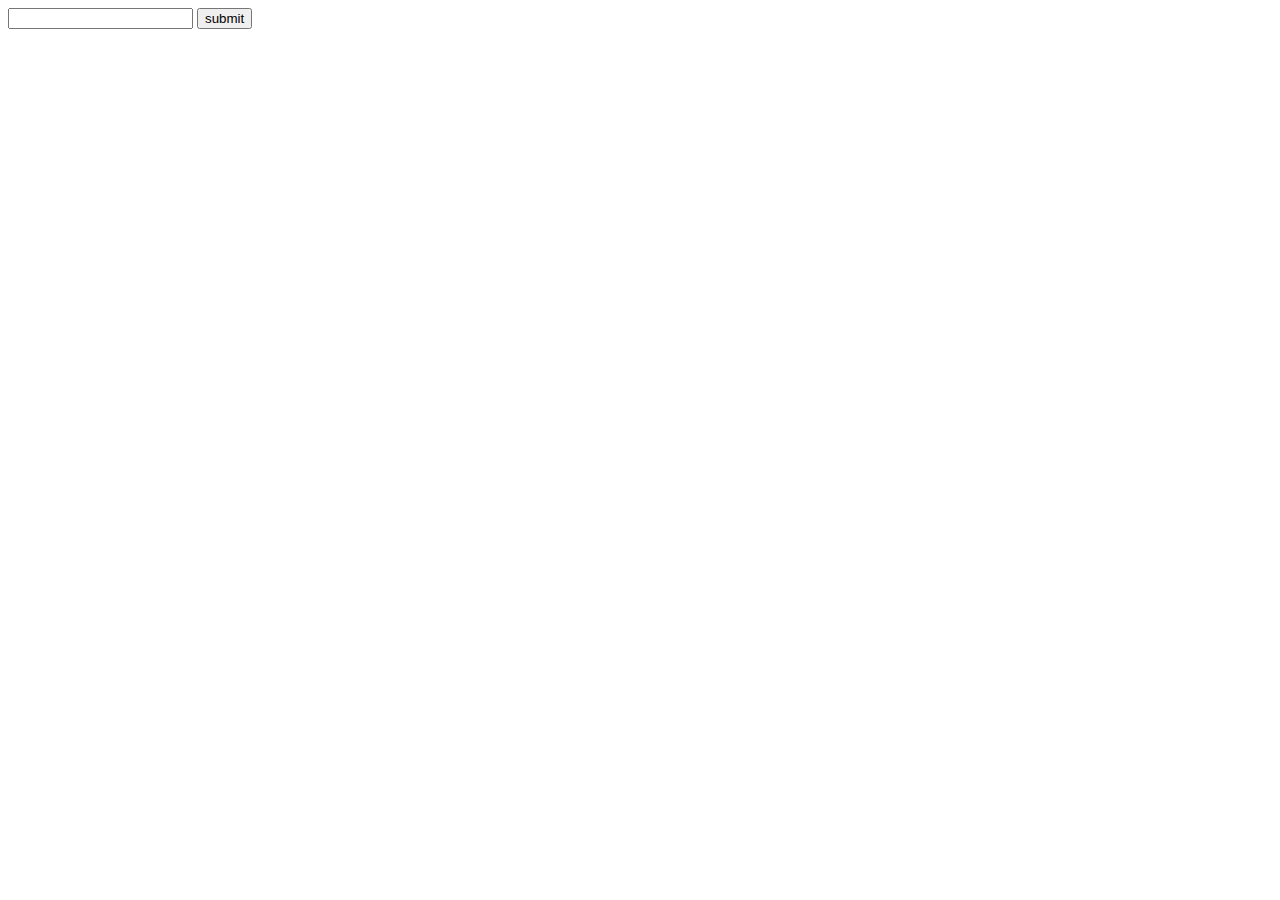
<file: ajax/index.html>
<!DOCTYPE html>
<html>
  <head>
    <meta charset="utf-8">
    <title></title>
  </head>
  <body>
    <form class="" action="http://localhost:3000/apii" method="POST">
      <input type="text" name="name" value="" />
      <button type="submit">submit</button>
    </form>
  </body>
</html>
</file>
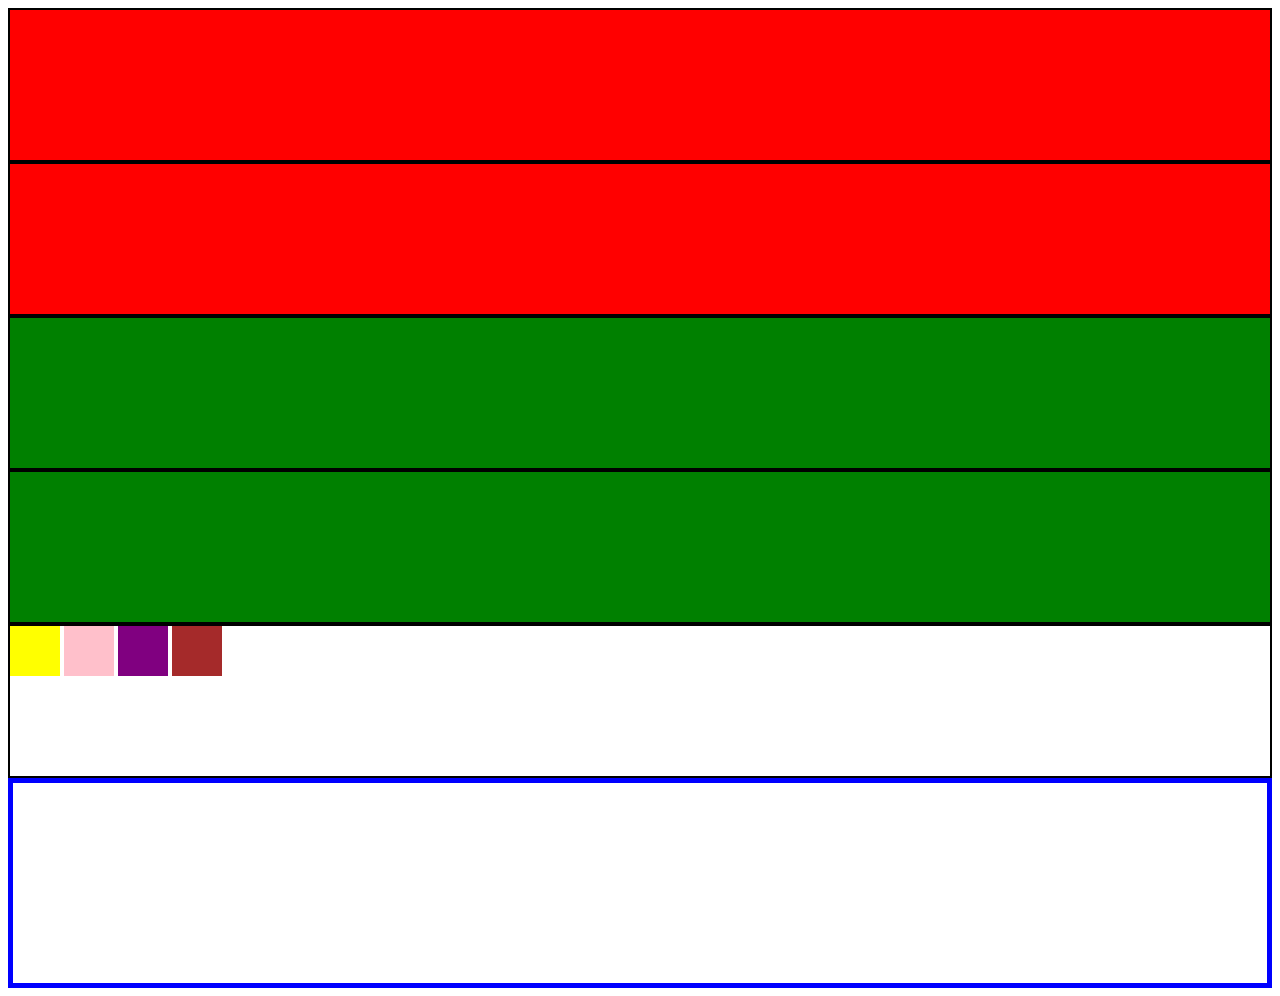
<file: css variables/index.html>
<!DOCTYPE html>
<html>

<head>
  <meta charset="utf-8">
  <link rel="stylesheet" href="style.css">
  <title></title>
</head>

<body>

  <div class="mydiv">

  </div>

  <div class="mydiv1">

  </div>

  <div class="mydiv2">

  </div>

  <div class="mydiv3">

  </div>

  <div class="div4">
    <span style="background:yellow;"></span>
    <span style="background:pink;"></span>
    <span style="background:purple;"></span>
    <span style="background:brown;"></span>
  </div>

  <div class="div5">

  </div>
<script src="./app.js" type="text/javascript">

</script>
</body>

</html>
</file>
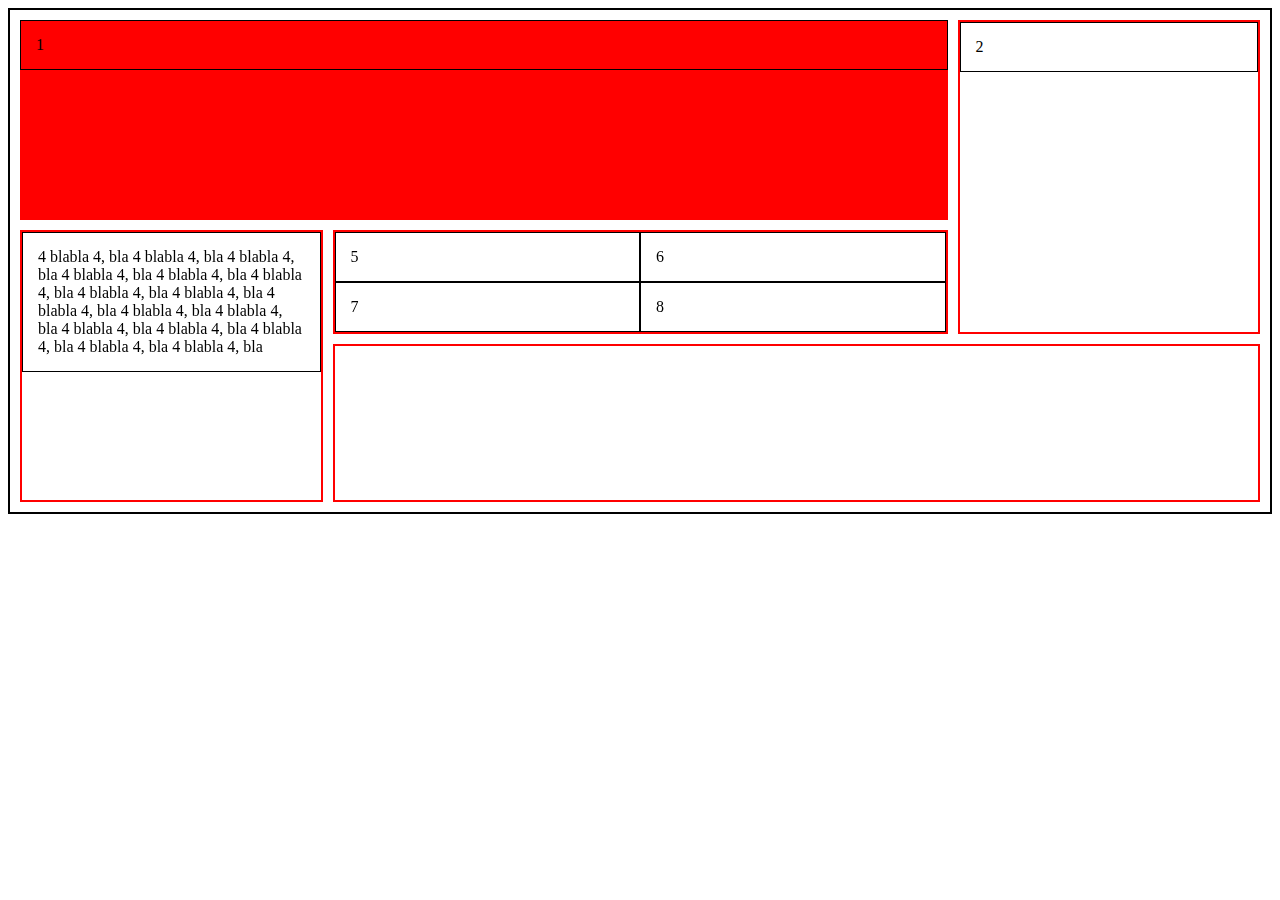
<file: grid-line/index.html>
<!DOCTYPE html>
<html>

<head>
  <meta charset="utf-8">
  <title></title>
  <link rel="stylesheet" href="style.css">
</head>

<body>

    <div class="wraper">

      <div class="one">
        <p>1</p>
      </div>
      <div class="two">
        <p>2</p>
      </div>
      <div class="three">
        <iframe width="100%" height="100%" src="https://www.youtube.com/embed/sENgdSF8ppA" frameborder="0" allow="encrypted-media" allowfullscreen></iframe>
      </div>
      <div class="four">
        <p>4 blabla 4, bla 4 blabla 4, bla 4 blabla 4, bla 4 blabla 4, bla 4 blabla 4, bla 4 blabla 4, bla 4 blabla 4, bla 4 blabla 4, bla 4 blabla 4, bla 4 blabla 4, bla 4 blabla 4, bla 4 blabla 4, bla 4 blabla 4, bla 4 blabla 4, bla 4 blabla 4, bla 4 blabla 4, bla </p>
      </div>
      <div class="five">
        <p>5</p>
        <p>6</p>
        <p>7</p>
        <p>8</p>
      </div>

    </div>

</body>

</html>
</file>
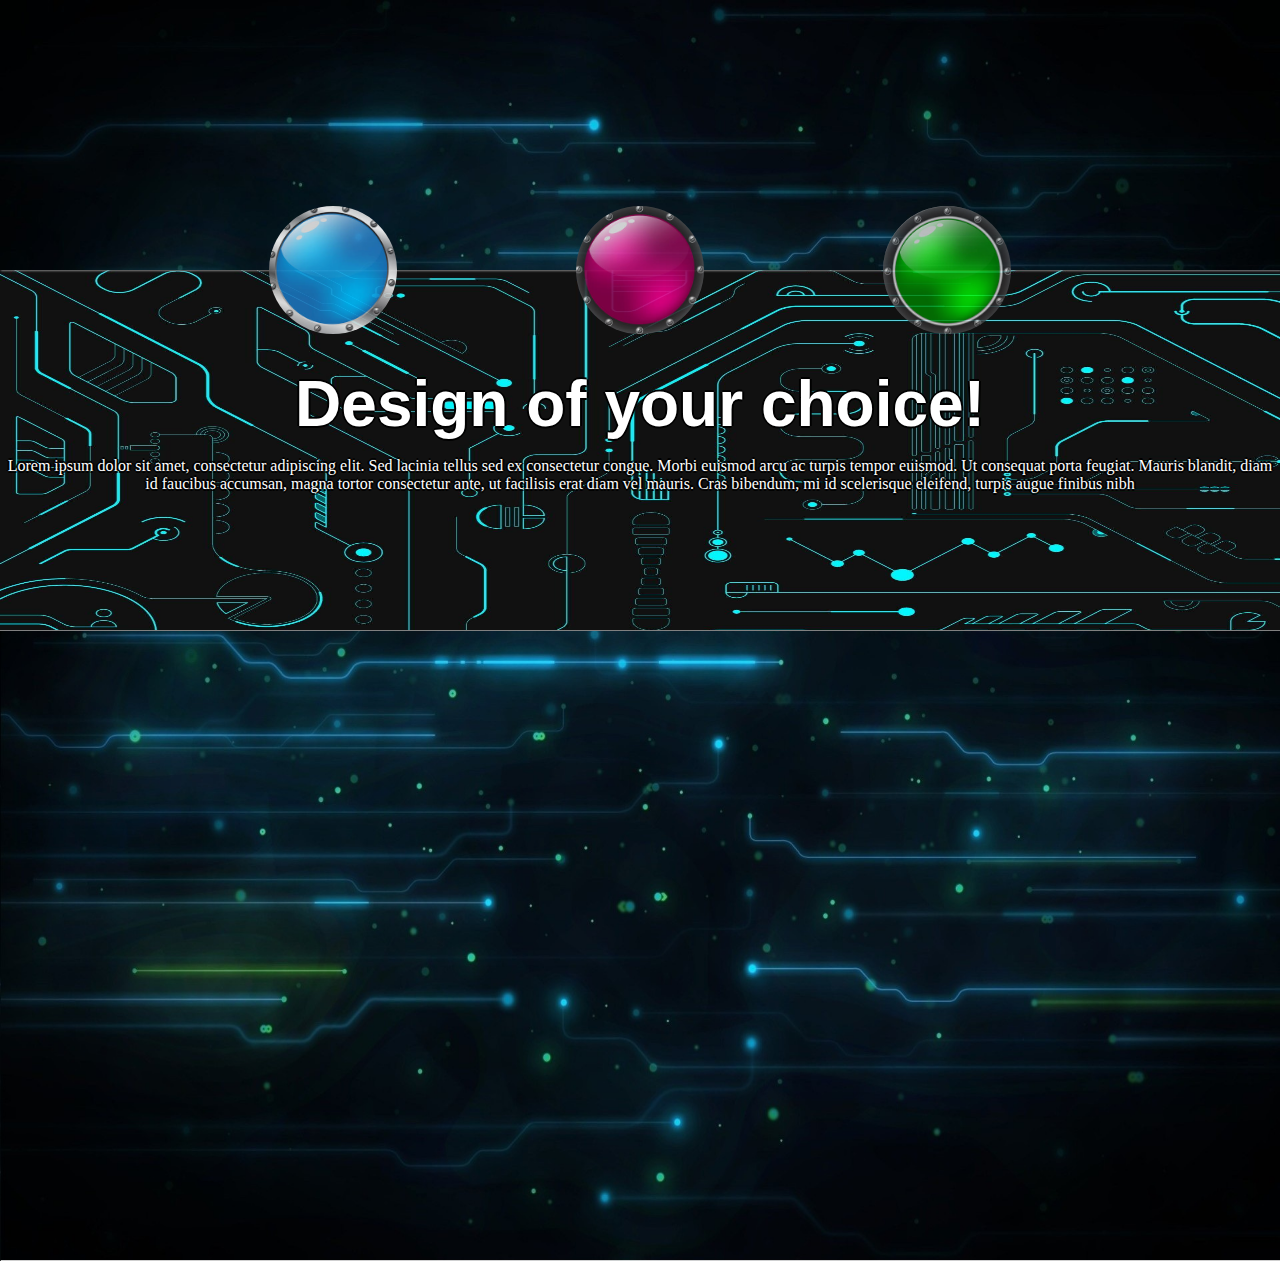
<file: port-master/index.html>
<!DOCTYPE html>
<html>
  <head>
    <meta charset="utf-8">
    <title>Port</title>
    <link rel="stylesheet" href="style.css">
  </head>
  <body>

<div class="cover-top">
  <div  class="div-one">
    <div onclick="scrolerTwo();" id="circone" class="circ">

    </div>
  </div>
  <div class="div-two">
    <div onclick="scrolerThree();" id="circtwo" class="circ">

    </div>
  </div>
  <div class="div-three">
    <div onclick="scrolerFour()" id="circthree" class="circ">

    </div>
  </div>
</div>

<div class="bottom-slider">

</div>
<div class="bottom-two">
    <h1>Design of your choice!</h1>
    <p>Lorem ipsum dolor sit amet, consectetur adipiscing elit.
       Sed lacinia tellus sed ex consectetur congue.
       Morbi euismod arcu ac turpis tempor euismod.
        Ut consequat porta feugiat.
        Mauris blandit, diam id faucibus accumsan,
         magna tortor consectetur ante, ut facilisis
         erat diam vel mauris. Cras bibendum,
          mi id scelerisque eleifend, turpis augue finibus nibh</p>
</div>

<div class="bottom-three">
  <h1>Lorem Ipsum</h1>
    <p>Lorem ipsum dolor sit amet, consectetur adipiscing elit.
       Donec gravida semper metus, eget luctus odio pellentesque non.
        Nam aliquam vulputate lorem sit amet sollicitudin. Donec eros tellus,
         bibendum in est in, facilisis facilisis mi.
         Nulla volutpat rhoncus mauris non ultrices.
       Ut eu ullamcorper nunc, et finibus nulla.</p>
</div>

<div class="bottom-four">
  <h1>Dolor Sit</h1>
    <p>Lorem ipsum dolor sit amet, consectetur adipiscing elit.
       Donec gravida semper metus, eget luctus odio pellentesque non.
        Nam aliquam vulputate lorem sit amet sollicitudin. Donec eros tellus,
         bibendum in est in, facilisis facilisis mi.</p>
</div>

    <script type="text/javascript" src="./app.js"></script>
  </body>
</html>
</file>
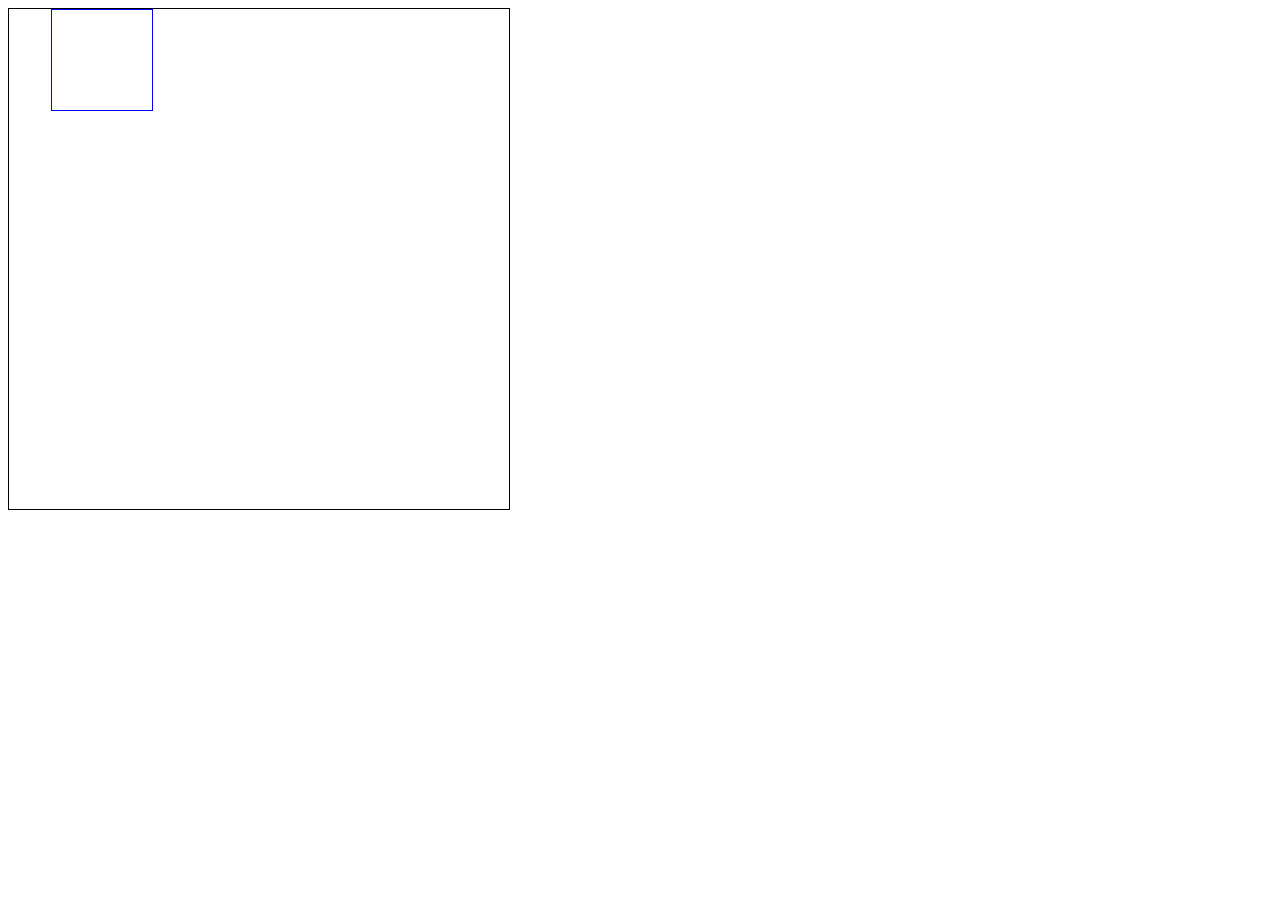
<file: reqAnimFrame/index.html>
<!DOCTYPE html>
<html>
  <head>
    <meta charset="utf-8">
    <title></title>
    <link rel="stylesheet" href="style.css">
  </head>
  <body>
      <div class="wraper">
        <div class="square">

        </div>
      </div>
      <script type="text/javascript" src="app.js">

      </script>
  </body>
</html>
</file>
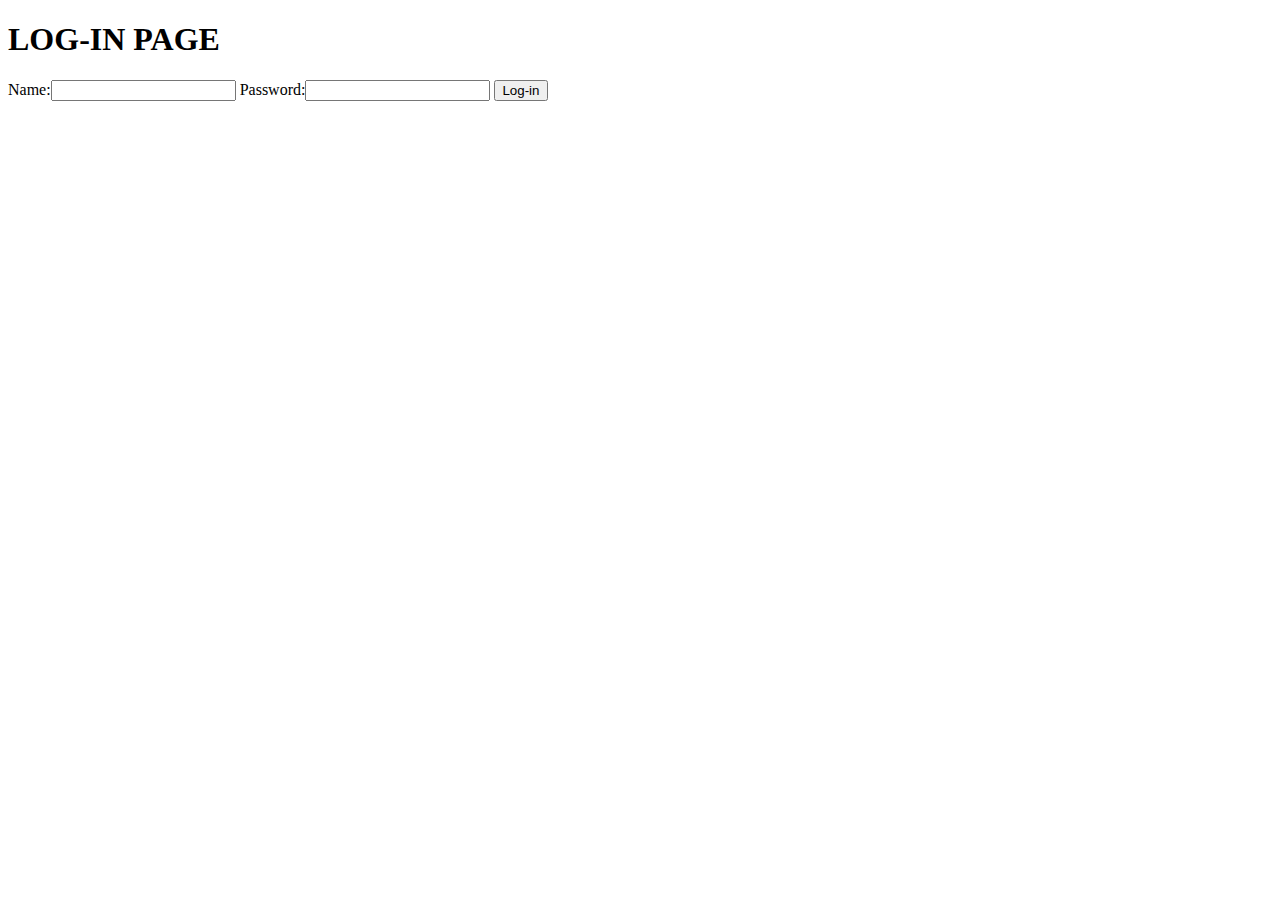
<file: ajax-two/log-in.html>
<!DOCTYPE html>
<html>
  <head>
    <meta charset="utf-8">
    <title></title>
  </head>
  <body>

    <h1>LOG-IN PAGE</h1>
    <form class="" action="http://localhost:3000/log-in-valid" method="post">
      Name:<input type="text" name="name" value="" />
      Password:<input type="password" name="password" value="">
      <button type="submit">Log-in</button>
    </form>
  </body>
</html>
</file>
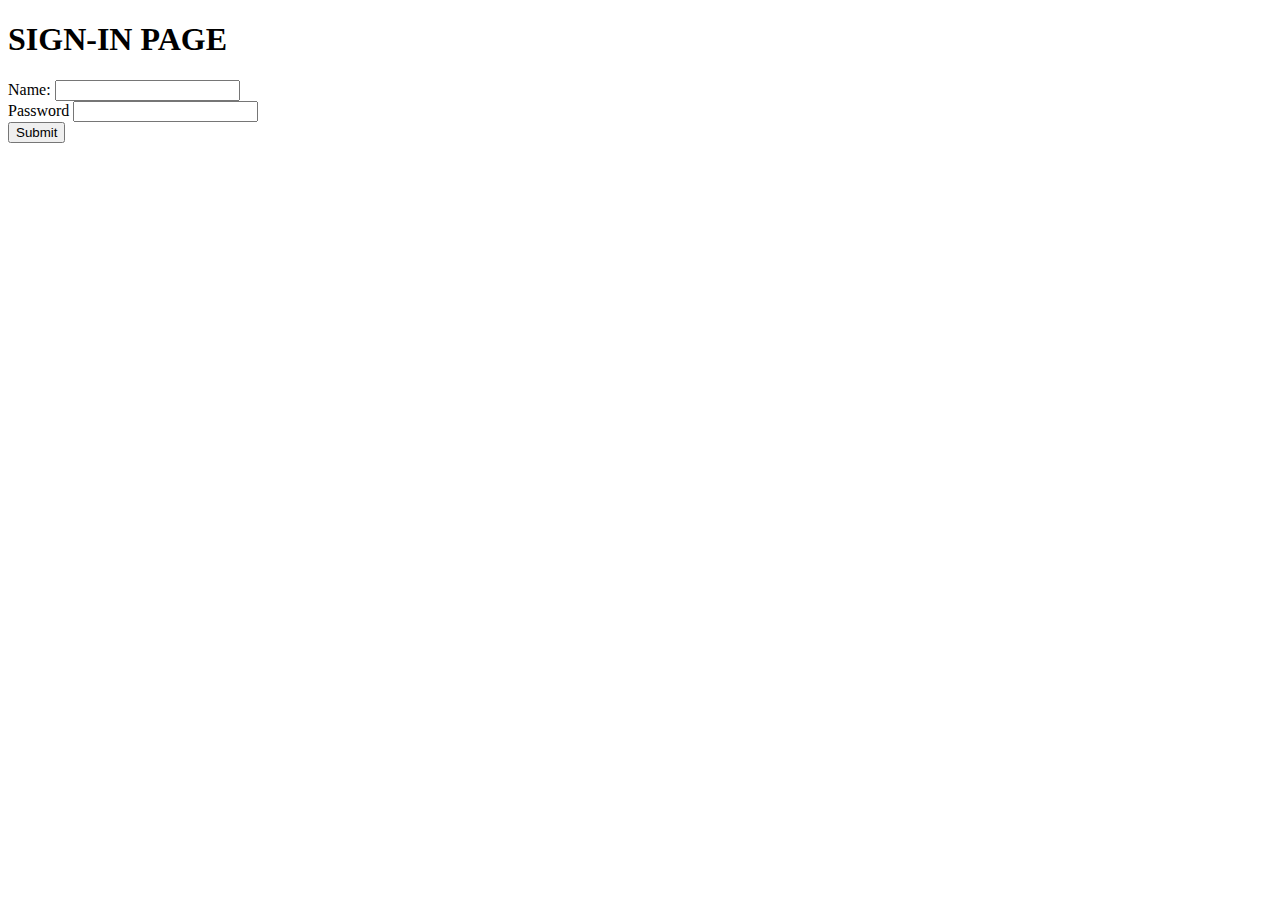
<file: ajax-two/sign-up.html>
<!DOCTYPE html>
<html>
  <head>
    <meta charset="utf-8">
    <title>sign up</title>
  </head>
  <body>
    <h1>SIGN-IN PAGE</h1>
    <form class="" action="http://localhost:3000/sign-up-action" method="post">
      Name: <input type="text" name="name" value="" /> <br>
      Password <input type="password" name="password" value="" /> <br>
      <button type="submit">Submit</button>
    </form>
  </body>
</html>
</file>
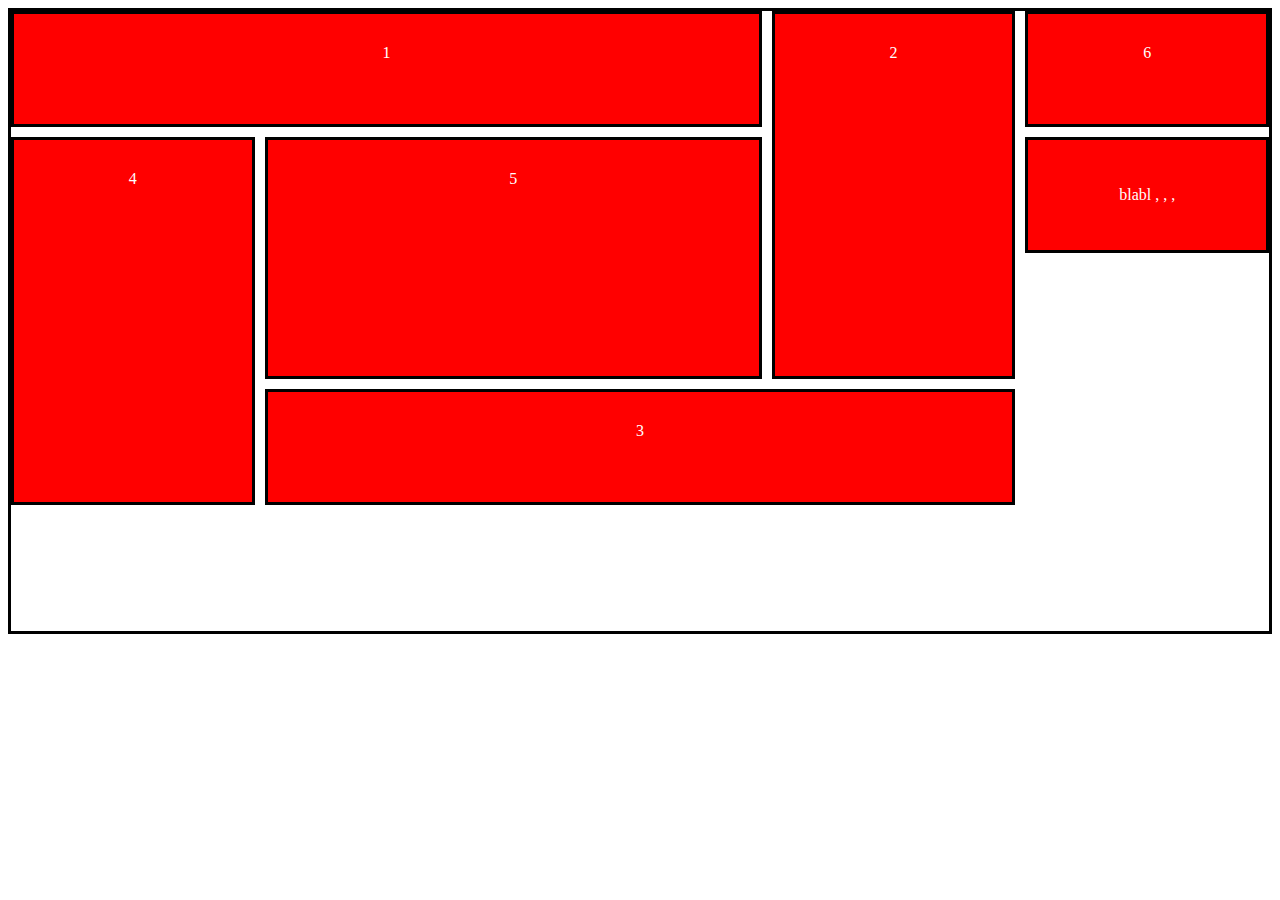
<file: css-grid/html.html>
<!DOCTYPE html>
<html>

<head>
  <meta charset="utf-8">
  <title></title>
  <link rel="stylesheet" href="style.css">
</head>

<body>

  <div class="content">

    <div class="div1">
      1
    </div>
    <div class="div2">
      2
    </div>
    <div class="div3">
      3
    </div>
    <div class="div4">
      4
    </div>
    <div class="div5">
      5
    </div>
    <div class="div6">
      6
    </div>
    <div class="div7">
      <p>blabl &#44 &#44 &#44</p>
    </div>

  </div>

</body>

</html>
</file>
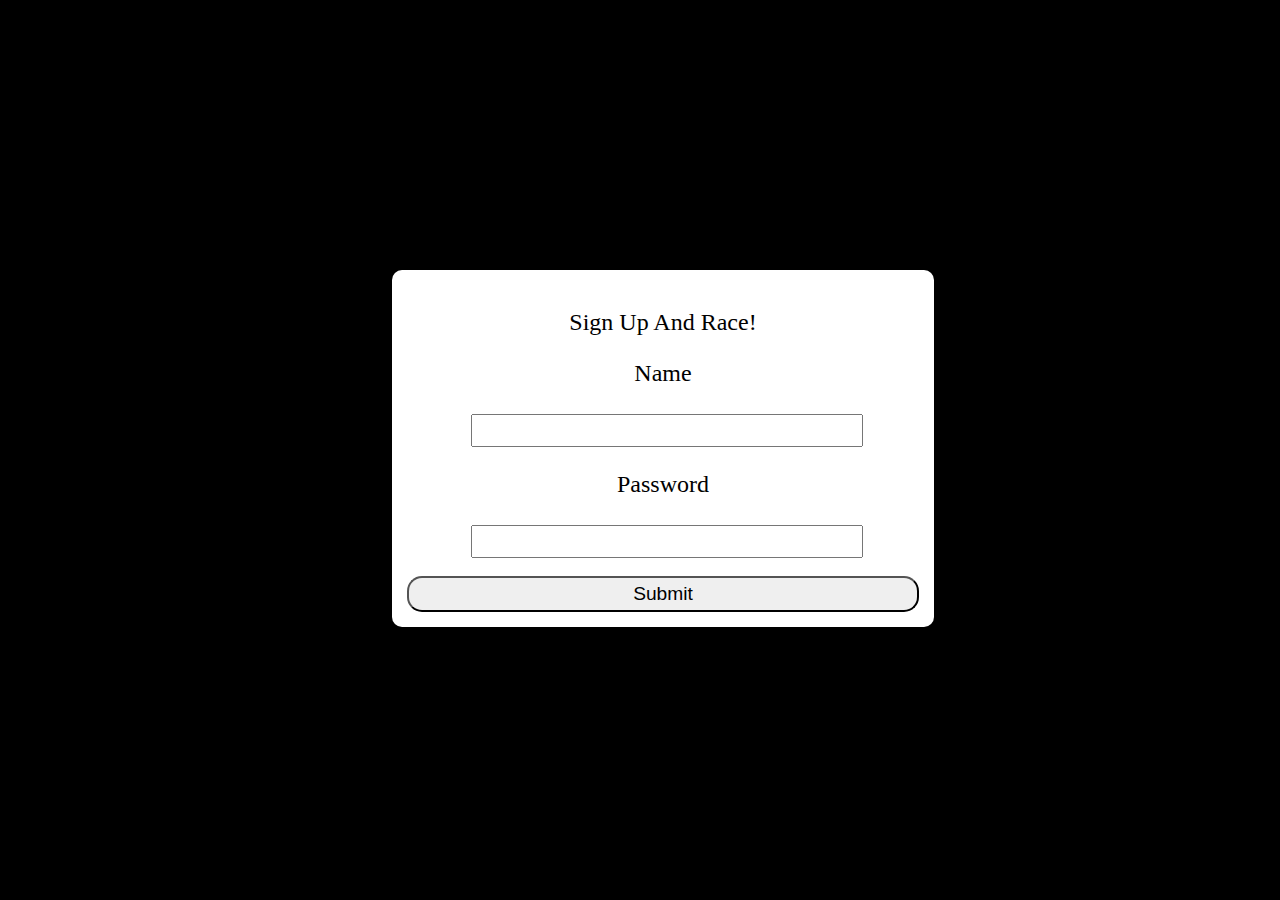
<file: game-try/Create-Account.html>
<!DOCTYPE html>
<html>
  <head>
    <meta charset="utf-8">
    <title>Create Account</title>
    <link rel="stylesheet" href="create-acc.css">
  </head>
  <body>

    <div class="acc-div">
      <p> Sign Up And Race!</p>
      <form class="" action="http://localhost:3000/sign-up-action" method="post">
        <p>Name</p> <br> <input type="text" name="name" value="" /> <br>
        <p>Password</p> <br> <input type="password" name="password" value="" /> <br>
        <button type="submit">Submit</button>
      </form>
    </div>
  </body>
</html>
</file>
<file: css variables/style.css>
:root{
  --my-color:red;
  --my-other-color:green;
  --myborder:5px solid blue;
}

.mydiv{
  height: 150px;
  border: 2px solid black;
  background-color:var(--my-color);
}

.mydiv1{
  height: 150px;
  border: 2px solid black;
  background-color:var(--my-color);
}

.mydiv2{
  height: 150px;
  border: 2px solid black;
  background-color:var(--my-other-color);
}

.mydiv3{
  height: 150px;
  border: 2px solid black;
  background-color:var(--my-other-color);
}

span{
  height: 50px;
  width: 50px;
  display: inline-block;
  cursor: pointer;
}

.div4{
  height: 150px;
  border: 2px solid black;
}

.div5{
  height: 200px;
  border:var(--myborder);
}
</file>
<file: grid-line/style.css>
:root{
  --border:2px solid red;
}

.wraper{
  padding: 10px;
  grid-gap: 10px;
  display: grid;
  border: 2px solid black;
  grid-template-columns: repeat(4,1fr);
  grid-template-rows: minmax(200px,auto);
}

.one{
  background: red;
  grid-column-start: 1;
  grid-column-end: 4;
  grid-row-start: 1;
  grid-row-end: 2;
}

.two{
  border: var(--border);
  grid-column: 4/5;
  grid-row: 1/4;
}

.three{
  border: var(--border);
  grid-area:4/2/5/5;
  /* grid-area:row-start/col-start/row-end/col-end;*/
}

.four{
  border: var(--border);
  grid-area: 2/1/5/2;
}

.five{
  grid-template-columns: 1fr 1fr;
  grid-template-rows: 1fr 1fr;
  display: grid;
  border: var(--border);
  grid-area:2/2/4/4;
}

p{
  padding: 15px;
  margin: 0;
  border: 1px solid black;
}
</file>
<file: port-master/style.css>
body {
  margin: 0;
  overflow: hidden;
}

p{
  text-shadow: -2px 0 black, 0 2px black, 2px 0 black, 0 -2px black;
}

h1{
  padding-top: 6vh;
  margin-bottom: 0;
  font-size: 5vw;
  text-shadow: -2px 0 black, 0 2px black, 2px 0 black, 0 -2px black;
  font-family: Arial, Helvetica, sans-serif;
}

.cover-top {
  box-shadow: 1px 1px 2px gray;
  position: relative;
  display: grid;
  grid-template-columns: repeat(13, 1fr);
  grid-template-rows: repeat(13, 1fr);
  background-image: url('./imgs/bgup.jpg');
  background-size:100vw 30vh;
  background-repeat: no-repeat;
  height: 30vh;
  z-index: 3;
}

.bottom-slider {
  border-top: 1px solid gray;
  top: 70vh;
  z-index: 2;
  position: absolute;
  background-image: url('./imgs/bgBot.jpg');
  background-size:100vw 70vh;
  height: 70vh;
  width: 100vw;
}

.bottom-two {
  overflow:  visible;
  background-image: url('./imgs/main-bg-one.jpg');
  background-repeat: no-repeat;
  background-size: 100vw 41vh;
  text-align: center;
  top: 30vh;
  z-index: 1;
  position: absolute;
  background-color: black;
  color:white;
  font-size: 20;
  height: 70vh;
  width: 100vw;
}

.bottom-three {
  padding-top: 7vh;
  overflow:  visible;
  background-image: url('./imgs/main-bg-two.jpg');
  background-repeat: no-repeat;
  background-size: 100vw 41vh;
  text-align: center;
  top: 30vh;
  z-index: 0;
  position: absolute;
  background-color: black;
  color:white;
  font-size: 20;
  height: 70vh;
  width: 100vw;
}

.bottom-four {
  padding-top: 7vh;
  overflow:  visible;
  background-image: url('./imgs/bg-green.jpg');
  background-repeat: no-repeat;
  background-size: 100vw 41vh;
  text-align: center;
  top: 30vh;
  z-index: 0;
  position: absolute;
  background-color: black;
  color:white;
  font-size: 20;
  height: 70vh;
  width: 100vw;
}

.div-one {
  position: relative;
  top: 5vw;
  grid-column-start: 4;
  grid-column-end: 5;
  grid-row: 13/14;
}

.div-two {
  position: relative;
  top: 5vw;
  grid-column-start: 7;
  grid-column-end: 8;
  grid-row: 13/14;
}

.div-three {
  position: relative;
  top: 5vw;
  grid-column-start: 10;
  grid-column-end: 11;
  grid-row: 13/14;
}

.border {
  border: 1px solid yellow;
  display: inline-block;
  width: 10vw;
  height: 10vw;
}

.circ{
  position: relative;
  border-radius: 50%;
  width: 10vw;
  height: 10vw;
  min-width: 50px;
  min-height: 50px;
  max-width: 150px;
  max-height: 150px;
}

#circone{
  background-image: url('./imgs/button-blue.jpg');
  background-size: 123%;
  background-position: center;
  opacity: 0.9;
}
#circone:active{
  background-size: 120%;
}

#circone:hover{
  opacity: 1;
}

#circtwo{
  background-image: url('./imgs/button-purple.jpg');
  background-size: 126%;
  background-position: center;
  opacity: 0.9;
}

#circtwo:active{
  background-size: 123%;
}

#circtwo:hover{
  opacity: 1;
}

#circthree{
  background-image: url('./imgs/button-green.jpg');
  background-size: 126%;
  background-position: center;
  opacity: 0.8;
}

#circthree:active{
  background-size: 123%;
}

#circthree:hover{
  opacity: 1;
}
</file>
<file: reqAnimFrame/style.css>
.square{
  border: 1px solid blue;
  width: 100px;
  height: 100px;
  position: absolute;
}

.wraper{
  position: relative;
  border: 1px solid black;
  width: 500px;
  height: 500px;
}
</file>
<file: css-grid/style.css>
body{
  text-align: center;
  color: #fff;
}

div{
  border: 3px solid black;
}

.content{
  display: grid;
  grid-gap:10px;
  grid-template-columns: repeat(5,1fr);
  grid-template-rows: repeat(5,1fr);
/*  grid-auto-rows: minmax(200px,auto);*/

  max-width: 960;
  margin: 0 auto;
}

.content div{
  padding: 30px;
  background: red;
}

.content-div:nth-child(even){
  background-color: blue;
}


.div1{
  grid-column-start: 1;
  grid-column-end: 4;
}

.div2{
  grid-column-start: 4;
  grid-column-end: 5;
  grid-row-start: 1;
  grid-row-end:4;
}

.div3{
  grid-column-start: 2;
  grid-column-end: 4;
  grid-row-start:4;
  grid-column-end: 5;
}
.div4{
  grid-column-start: 1;
  grid-column-end: 2;
  grid-row-start: 2;
  grid-row-end: 5;
}

.div5{
  grid-column-start: 2;
  grid-column-end: 4;
  grid-row-start: 2;
  grid-row-end:4;
}
</file>
<file: game-try/create-acc.css>
/* Create Account */
body{
  background-color: black;
}

.acc-div{
  padding: 15px;
  background-color: white;
  margin-top: 30vh;
  font-size: 1.5rem;
  display: block;
  position: relative;
  width: 40vw;
  margin-left: 50vw;
  left: -20vw;
  border-radius: 10px;
}

.acc-div input{
  margin-left: 5vw;
  height: 3vh;
  width: 30vw;
}

.acc-div p{
  margin-bottom: 0;
  text-align: center;
}

.acc-div button{
  border-radius: 15px;
  font-size: 1.2rem;
  margin-top: 2vh;
  height: 4vh;
  position: relative;
  width: 100%;
}

.acc-div button:hover{
  background: gray;
}
</file>
